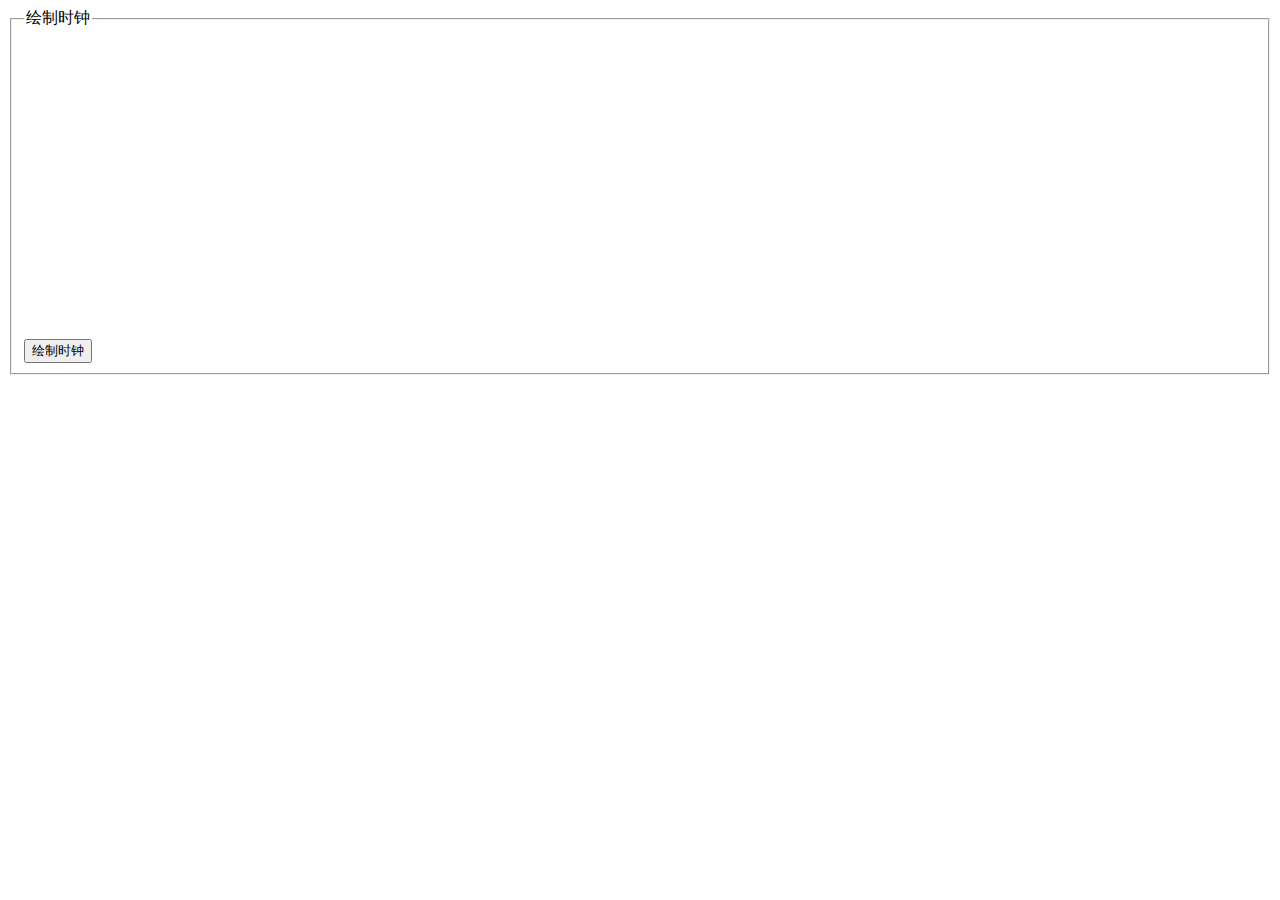
<file: test03(clock)/index.html>
<!DOCTYPE html>
<html>
	<head>
		<meta charset="utf-8" />
		<title>clock</title>
	</head>
	<script>
	var slen = 70; 
	var mlen = 65; 
	var hlen = 45; 
	var ls = 0;
	var lm = 0;
	var lh = 0; 
	function draw()
	{
	    var c = document.getElementById("mycanvas"); 
	    var cxt = c.getContext("2d"); 
	    cxt.beginPath(); 
	    cxt.arc(200, 150, 5, 0, 2 * Math.PI, true); 
	    cxt.fill(); 
	    cxt.closePath(); 
	   
	    cxt.beginPath(); 
	    cxt.arc(200, 150, 100, 0, 2 * Math.PI, true);
	    cxt.strokeStyle="red"; 
		cxt.stroke(); 
	    cxt.closePath(); 
	   
	    cxt.beginPath(); 
	    cxt.translate(200, 150);
	    cxt.rotate(-Math.PI / 2); 
	    cxt.save();        
	    for (var i = 0; i < 60; i++) 
		{ 
	  	  if (i % 5 == 0) 
		  { 
	    	  cxt.fillRect(80, 0, 20, 5); 
	      } 
		  else 
		  { 
	      	  cxt.fillRect(90, 0, 10, 2); 
	      } 
	      cxt.rotate(Math.PI / 30);
		} 
	    cxt.closePath(); 
		setInterval("Refresh();", 1); 
	}
	function Refresh()
	{
		var c = document.getElementById("mycanvas");
		var cxt = c.getContext("2d"); 
		cxt.restore(); 
		cxt.save(); 
		cxt.rotate(ls * Math.PI / 30); 
		cxt.clearRect(5, -1, slen+1, 4); //清除秒针上次显示内容
		cxt.restore(); 
		cxt.save(); 
		
		cxt.rotate(lm * Math.PI / 30); 
		cxt.clearRect(5, -1, mlen+1, 10); //清除分针上次显示内容
		cxt.restore(); 
		cxt.save(); 
		
		cxt.rotate(lh * Math.PI / 6); 
		cxt.clearRect(5, -3, hlen+1, 10); //清除时针上次显示内容
		
		
		var time = new Date(); 
		var s = ls=time.getSeconds(); //获取当前时间（秒钟）
		var m = lm=time.getMinutes(); //获取当前时间（分钟）
		var h = lh=time.getHours();	 //获取当前时间（小时）
		cxt.restore(); 
		cxt.save(); 
		cxt.rotate(s * Math.PI / 30); //根据秒钟数设置秒针位置
		cxt.fillRect(5, 0, slen, 2); //重新绘制秒针
		cxt.restore(); 
		cxt.save(); 
		cxt.rotate(m * Math.PI / 30+s*Math.PI/1800); //根据当前分钟数设置分针位置 
		cxt.fillRect(5, 0, mlen, 3); //重新绘制分针
		cxt.restore(); 
		cxt.save(); 
		cxt.rotate(h * Math.PI / 6+m*Math.PI/180); //根据当前小时数设置时针位置 
		cxt.fillRect(5, -2, hlen, 4); //重新绘制时针
		console.log(s);
		
	}
	</script>
	<body>
		<fieldset>
			<legend>绘制时钟</legend>
			<canvas id="mycanvas" width="400" height="300"></canvas>
			<br>
			<button id="btnClick" type="button" onclick="draw()">绘制时钟</button>
		</fieldset>
	</body>
</html>
</file>
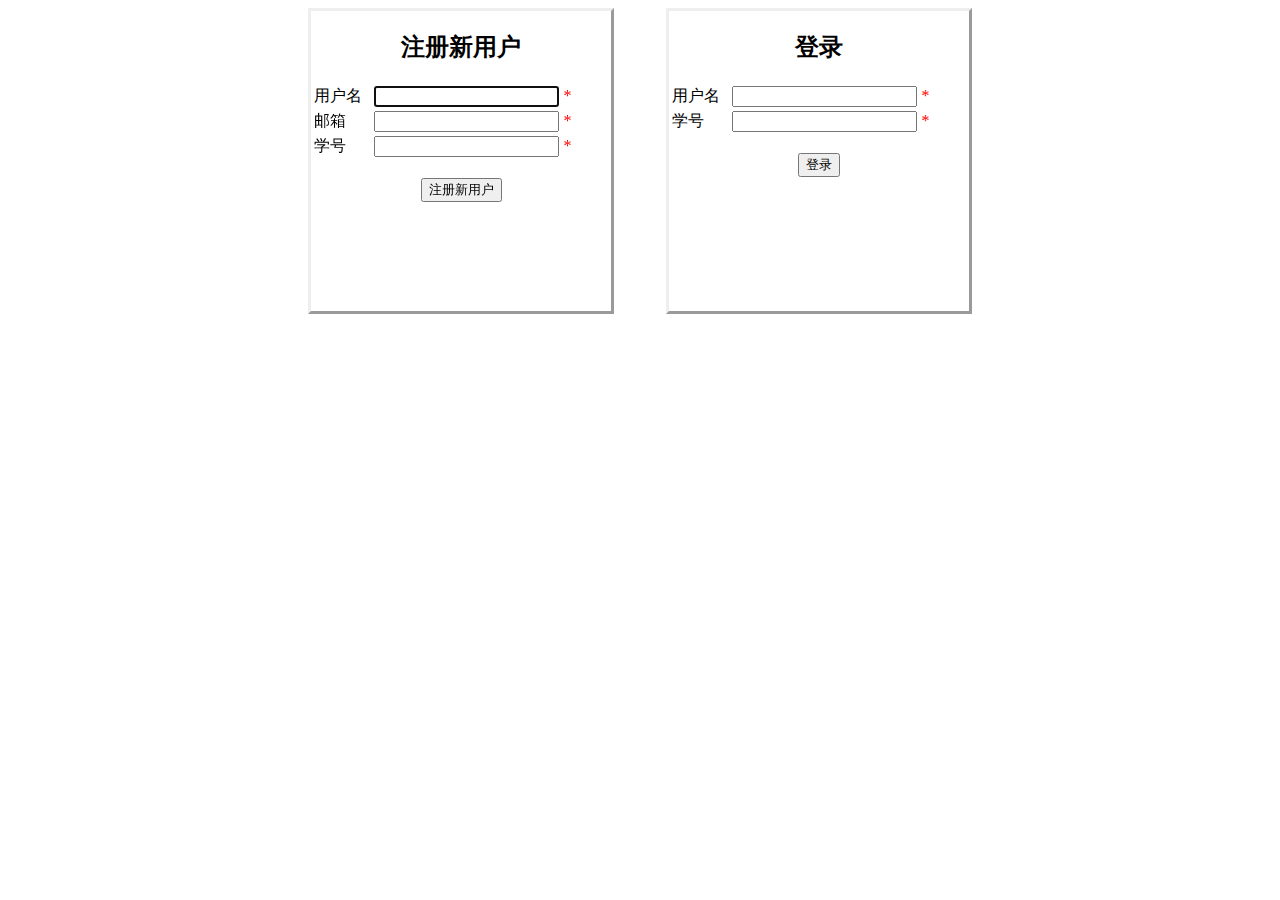
<file: test04(校园网登录完善)/index.html>
<!DOCTYPE html>
<html>
	<head>
		<meta charset="utf-8" />
		<title>校园网注册界面</title>
	</head>
	<script>
		var DB;
		function inintData()
		{
			if(!window.openDatabase)
			{
				alert('浏览器不支持Web SQL');
			}else
			{
				var dbbName = 'stuDB';
				var dbVersion='1.0';
				var dbDescribe='datebase';
				var dbSize=10000;				
				DB=openDatabase(dbbName,dbVersion,dbDescribe,dbSize);
				alert("欢迎进入校园网登录注册界面")
				createTable();
			}
		}
		function createTable(){
			DB.transaction(function(tx){
				tx.executeSql('create table if not exists STUINFO(stuname,email,stuID)');
			});
		}
		function reg(){
			var stuname=document.getElementById("username").value;
			var email=document.getElementById("email").value;
			var stuID=document.getElementById("idnum").value;
			
			DB.transaction(function(tx){
				tx.executeSql(
				'select * from STUINFO where stuID = ?',
				[stuID],
				function(tx,rs){
					if(rs.rows.length>0)
					{
						alert("该学号已存在");
					}
					else
					{
						if(stuID.length!=0)
						{
							DB.transaction(function(tx){
								tx.executeSql(
								'insert into STUINFO(stuname,email,stuID) values(?,?,?)',
								[stuname,email,stuID],
								function(tx,rs){
									alert("注册成功！");
								},
								function(tx,error){
									alert("注册失败");
								}
								);
							});
						}else{
							alert("学号不能为空！")
						}
						
					}
				}
				);
			});
		}
		function login(){
			var stuname=document.getElementById("logusername").value;
			var stuID=document.getElementById("logidnum").value;
			DB.transaction(function(tx){
				tx.executeSql(
				'select * from STUINFO where stuID = ? and stuname = ? ',
				[stuID,stuname],
				function(tx,rs){
					if(rs.rows.length==0)
					{
						alert("登陆失败！");
					}
					else
					{
						var msg='';
						for(var i=0;i<rs.rows.length;i++)
						{
							msg+="你好"+rs.rows.item(i).stuname+','+'\n\n你的学号是：'+rs.rows.item(i).stuID+','+'\n\n你的邮箱是：'+rs.rows.item(i).email+'。';
						}
						alert(msg);
					}
				}
				
			);
			});
		}
	</script>
	<body onload="inintData()">
	<div >
		<div style="float:left;border-style: outset;width: 18.75rem;height: 18.75rem;position: relative;left: 300px;">
			<center>
				<h2>注册新用户</h2>
				<table>
				<tr>
					<td width='20%'>用户名</td>
					<td width='40%'><input id="username" type="text"  autofocus="true" pattern="^[a-zA-z0-9]{6,}$"  required="true"/> </td>				
					<td><font color="red">*</font></td>		
					
				</tr>
				<tr>
					<td>邮箱</td>
					<td><input type="email" id="email" type="email" required="true"/></td>
					<td><font color="red">*</font></td>
				</tr>
				<tr>
					<td>学号</td>
					<td><input   id="idnum"   type="number"  pattern="^[0-9]$" required="true"/></td>
					<td><font color="red">*</font> <span id="strength"></span></td>
				</tr>
				</table>
				<br>
				<input type="submit" value="注册新用户" onclick="reg()" >
			</center>			
		</div>
		<div style="float:right;border-style: outset;width: 18.75rem;height: 18.75rem;position: relative;right: 300px;">
			<center>
				<h2>登录</h2>
				<table>
				<tr>
					<td width='20%'>用户名</td>
					<td width='40%'><input id="logusername" type="text"  autofocus="true" pattern="^[a-zA-z0-9]{6,}$"  required="true"/> </td>				
					<td><font color="red">*</font></td>		
						
				</tr>					
				<tr>
					<td>学号</td>
					<td><input   id="logidnum"   type="number"  pattern="^[0-9]$" required="true"/></td>
					<td><font color="red">*</font> <span id="strength"></span></td>
				</tr>
				</table>
				<br>
				<input type="submit" value="登录" onclick="login()" >
				</center>			
		</div>
	</div>	
	</body>
</html>
</file>
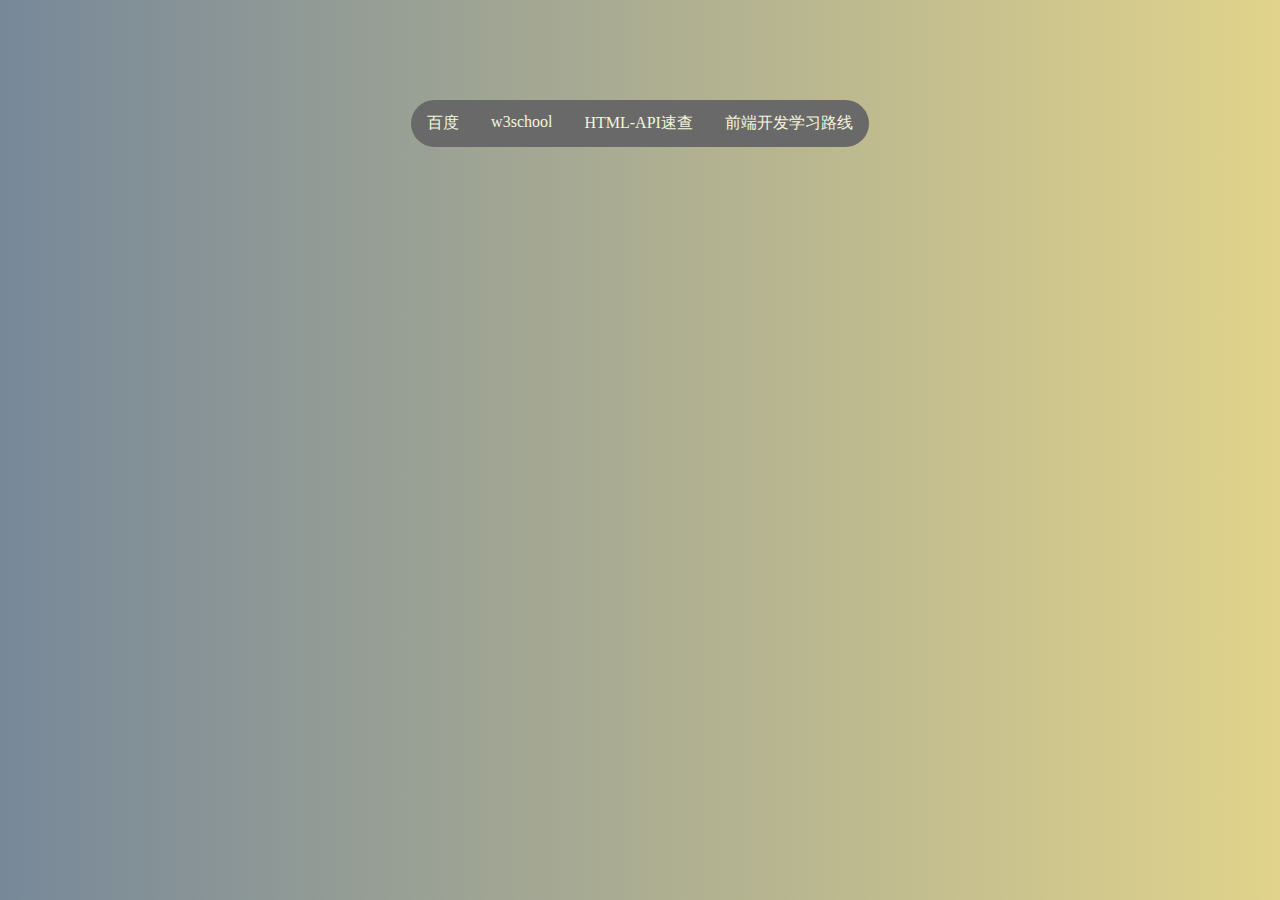
<file: test06(常用网站导航)/index.html>
<!DOCTYPE html>
<html>
	<head>
		<meta charset="utf-8" />
		<title>hola</title>
	</head>
	
	<style>
		body{			
			background-image: linear-gradient(to right, lightslategray, #e1d38b);
			margin-top: 6.25rem;
		}
		ul{
			list-style-type: none;
			display: inline-block;
			margin: 0 auto;
			padding: 0;
			overflow: hidden;
			background-color:dimgray;
			border-radius:25px;
		}
		
		li a{
			
			display: block;
			color: beige;
			padding: 0.8rem 1rem;
			text-decoration: none;
			transition-duration: 1s;	
		}
		li{
			float: left;
		}
		li a:hover{
			background-color: beige;
			color: dimgray;
			padding: 1.6rem 2rem;
		}
	</style>
	<body>
		<div style="text-align: center;" >
			<ul>
					<li><a href="http://www.baidu.com.cn/" target="_blank">百度</a></li>
					<li><a href="https://www.w3school.com.cn/" target="_blank">w3school</a></li>
					<li><a href="https://man.ilovefishc.com/html5/" target="_blank">HTML-API速查</a></li>	
					<li><a href="https://www.cnblogs.com/chengjian-physique/p/8076356.html" target="_blank">前端开发学习路线</a></li>				
			</ul>
		</div>					
	</body>
</html>
</file>
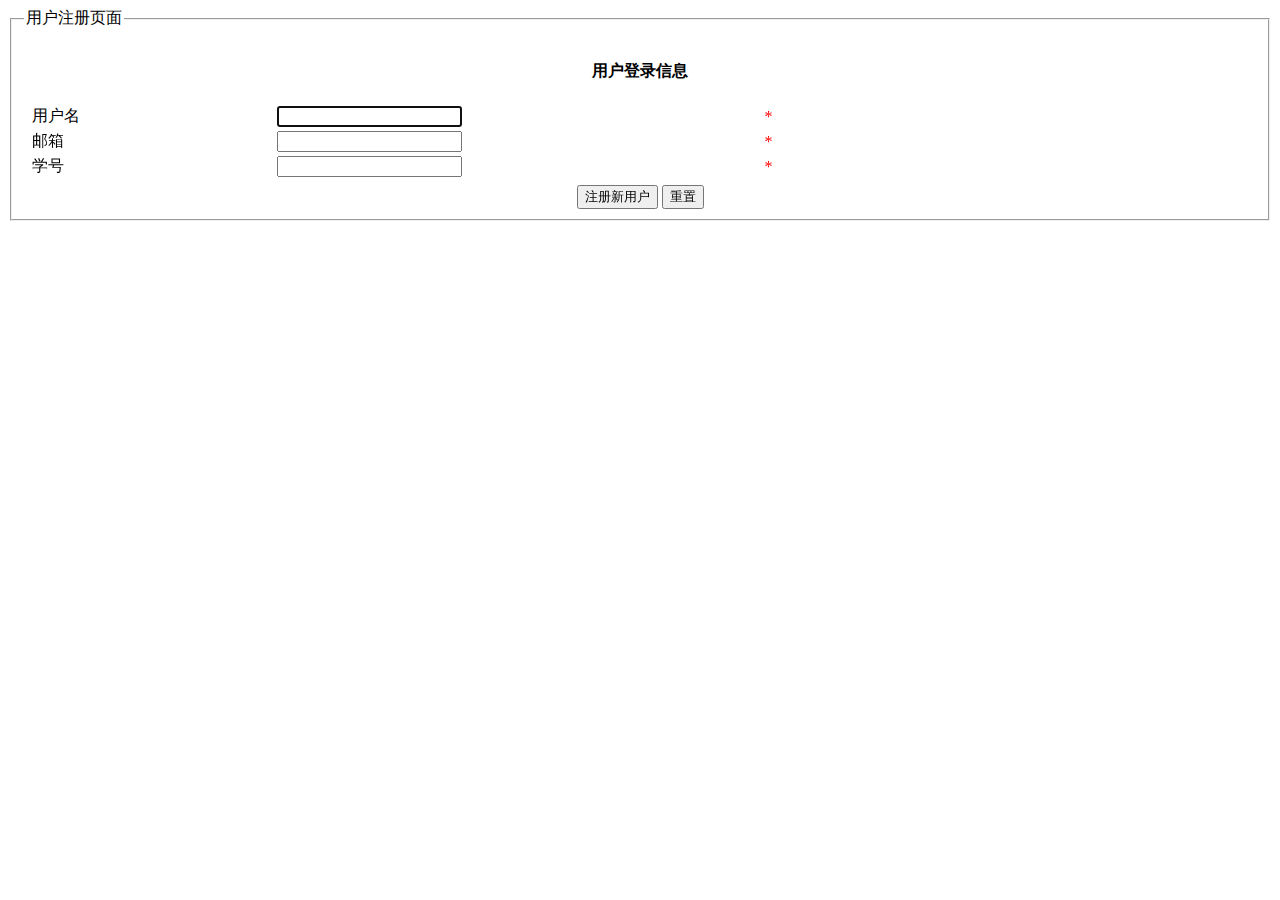
<file: test01(校园网注册界面)/001.html>
<html xmlns="http://www.w3.org/1999/xhtml">
<head>
<meta http-equiv="Content-Type" content="text/html; charset=utf8" />
<title></title>
</head>
<body>	
<form>
<fieldset>
<legend>用户注册页面</legend>
<center>
<div style="padding:5px;width=600px">
	<h4>用户登录信息</h4>
	<table width='100%'>
		<tr>
			<td width='20%'>用户名</td>
			<td width='40%'><input id="username" type="text"  autofocus="true" pattern="^[a-zA-z0-9]{6,}$"  required="true"/> </td>				
			<td><font color="red">*</font></td>		
			
		</tr>
		<tr>
			<td>邮箱</td>
			<td><input type="email" id="email" type="email" required="true"/></td>
			<td><font color="red">*</font></td>
		</tr>
		<tr>
			<td>学号</td>
			<td><input   id="idnum"   type="number"  pattern="^[0-9]$" required="true"/></td>
			<td><font color="red">*</font> <span id="strength"></span></td>
		</tr>
	</table>
</div>
<input type="submit" value="注册新用户" onclick="reg()">
<input type="reset" value="重置">
</center>
</fieldset>
</form>
</body>
</html>
</file>
